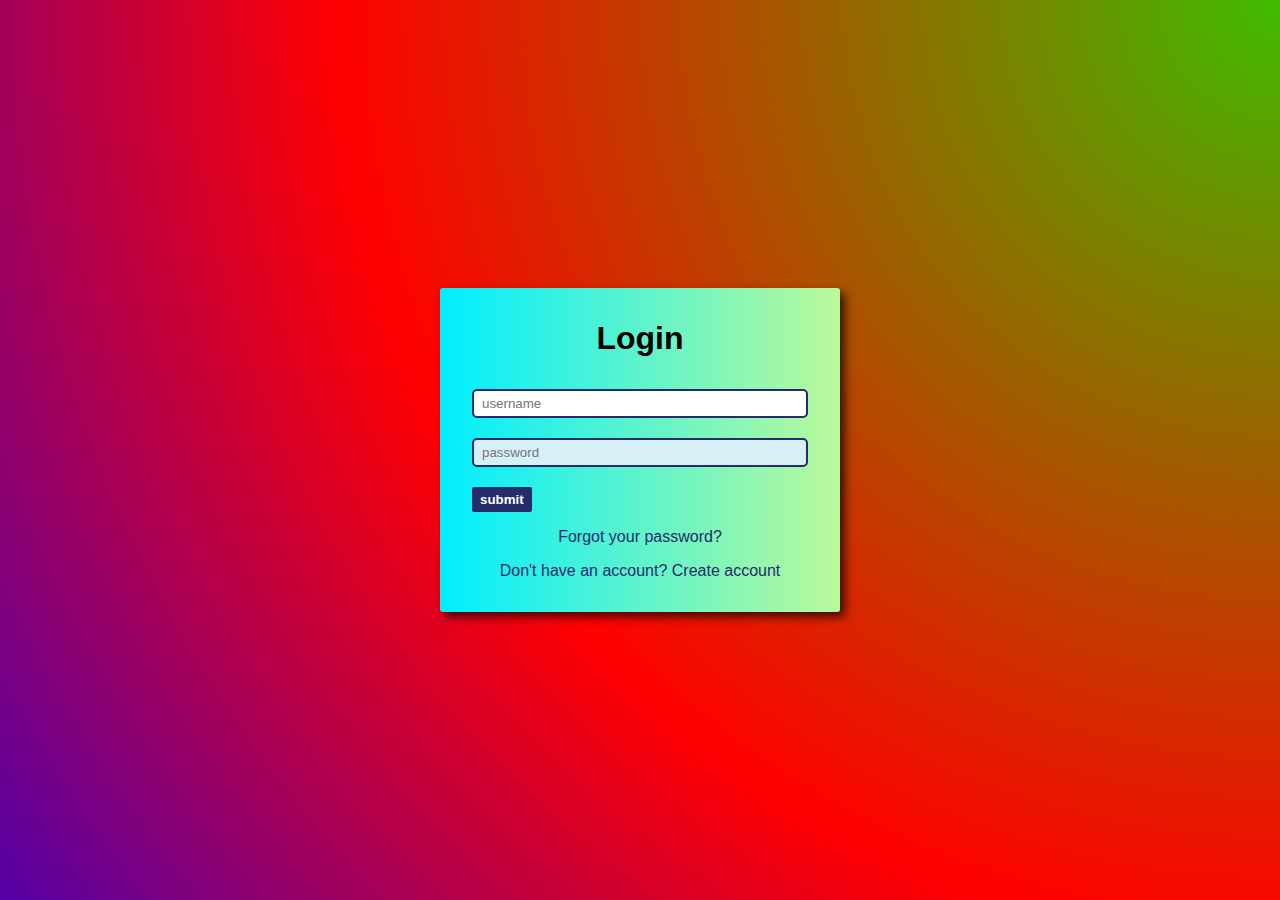
<file: index.html>
<!DOCTYPE html>
<html lang="en">

<head>
    <meta charset="UTF-8">
    <meta http-equiv="X-UA-Compatible" content="IE=edge">
    <meta name="viewport" content="width=device-width, initial-scale=1.0">
    <title>Document</title>
    <link rel="stylesheet" href="https://cdnjs.cloudflare.com/ajax/libs/animate.css/4.1.1/animate.min.css">
    <link rel="stylesheet" href="styles.css">
</head>

<body>
    <div class="container">
        <form class="form" novalidate id="login">
            <h1 class="form-title" >Login</h1>
            <div>
                <input id="loginInput" type="text" placeholder="username" autofocus required>
                <div class="msg-error">Please enter username</div>
            </div>
            <div>
                <input id="loginPassword" type="password" placeholder="password" required>
                <div class="msg-error">Please enter password</div>
            </div>   
            <button class="btn" type="submit">submit</button>
            <p class="form-text">
                <a href="#" class="form-link">Forgot your password?</a>
            </p>
            <p class="form-text">
                <a class="form-link" href="./" id="linkCreateAccount">Don't have an account? Create account</a>
            </p>
        </form>


        <form class="form2 hidden-form" novalidate id="createAccount">
            <h1 class="form-title">Create Account</h1>
            <div>    
                <div class="username_error">Username must be at least 8 characters in length</div>        
                <input id="createAccountInput" type="text" placeholder="username" autofocus required>
                <div class="msg-error">Please enter username</div>
              
            </div>
            <div>
                <input id="createAccountEmail" type="email" placeholder="email" required>
                <div class="msg-error">Please enter email</div>
            </div>
            <div>
                <input id="createAccountPassword" type="password" placeholder="password" required>
                <div class="msg-error">Please enter password</div>
            </div>
            <div>
                <input id="createAccountPassword2" type="password" placeholder="confirm password" required>
                <div class="msg-error">Please confirm password</div>
            </div>
            <button class="btn" type="submit">submit</button>
            <p class="form-text">
                <a class="form-link" href="./" id="linkLogin">Already have an account? Sign in</a>
            </p>
        </form>

    </div>
    <script src="script.js" type="text/javascript"></script>
</body>

</html>
</file>
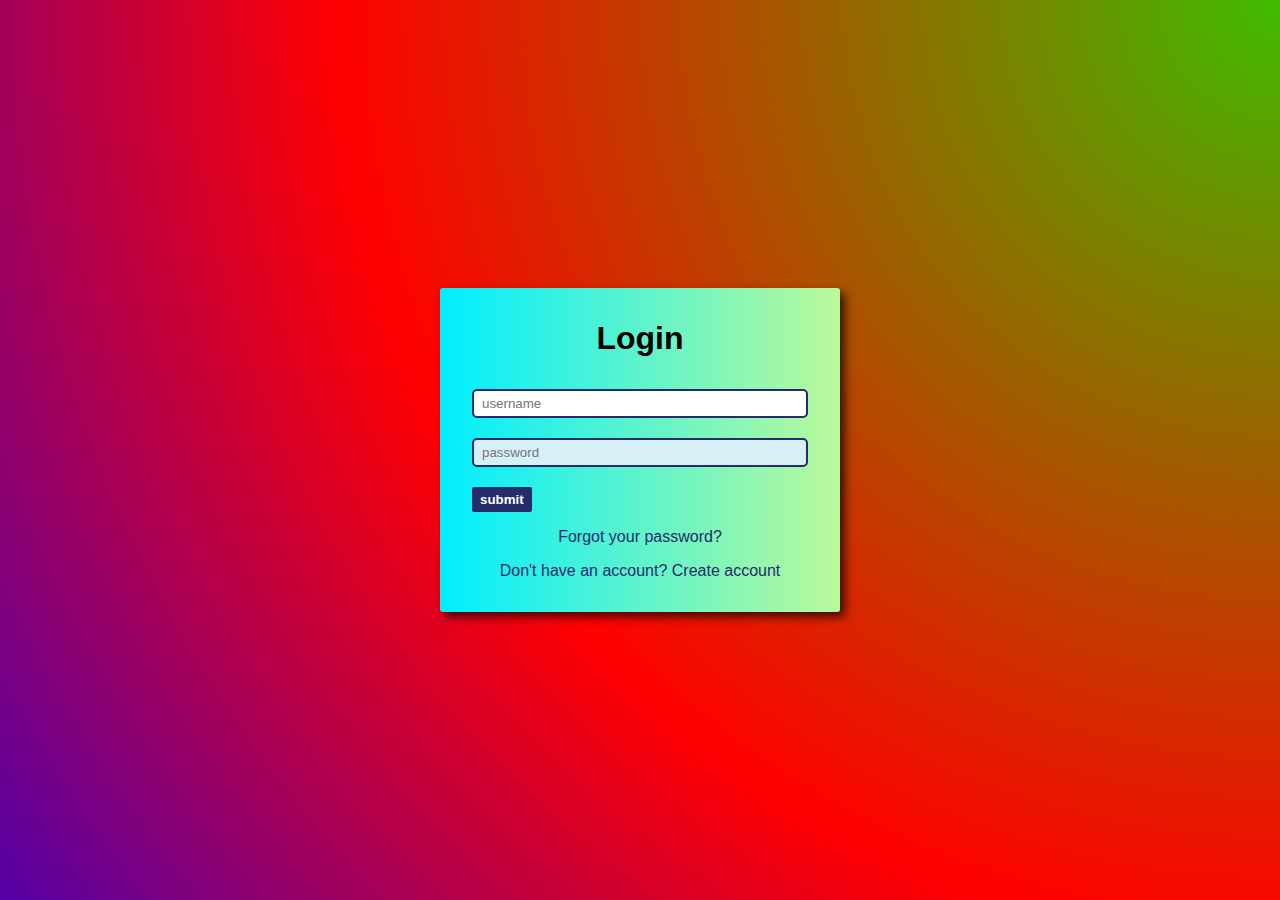
<file: forms/index.html>
<!DOCTYPE html>
<html lang="en">

<head>
    <meta charset="UTF-8">
    <meta http-equiv="X-UA-Compatible" content="IE=edge">
    <meta name="viewport" content="width=device-width, initial-scale=1.0">
    <title>Document</title>
    <link rel="stylesheet" href="styles.css">
</head>

<body>
    <div class="container">
        <form class="form" novalidate id="login">
            <h1 class="form-title" >Login</h1>
            <div>
                <input id="loginInput" type="text" placeholder="username" autofocus required>
                <div class="msg-error">Please enter username</div>
            </div>
            <div>
                <input id="loginPassword" type="password" placeholder="password" required>
                <div class="msg-error">Please enter password</div>
            </div>   
            <button class="btn" type="submit">submit</button>
            <p class="form-text">
                <a href="#" class="form-link">Forgot your password?</a>
            </p>
            <p class="form-text">
                <a class="form-link" href="./" id="linkCreateAccount">Don't have an account? Create account</a>
            </p>
        </form>


        <form class="form2 hidden-form" novalidate id="createAccount">
            <h1 class="form-title">Create Account</h1>
            <div>    
                <div class="username_error">Username must be at least 8 characters in length</div>        
                <input id="createAccountInput" type="text" placeholder="username" autofocus required>
                <div class="msg-error">Please enter username</div>
              
            </div>
            <div>
                <input id="createAccountEmail" type="email" placeholder="email" required>
                <div class="msg-error">Please enter email</div>
            </div>
            <div>
                <input id="createAccountPassword" type="password" placeholder="password" required>
                <div class="msg-error">Please enter password</div>
            </div>
            <div>
                <input id="createAccountPassword2" type="password" placeholder="confirm password" required>
                <div class="msg-error">Please confirm password</div>
            </div>
            <button class="btn" type="submit">submit</button>
            <p class="form-text">
                <a class="form-link" href="./" id="linkLogin">Already have an account? Sign in</a>
            </p>
        </form>

    </div>
    <script src="/script.js" type="text/javascript"></script>
</body>

</html>
</file>
<file: styles.css>
* {
    box-sizing: border-box;
}

body{
    --color-primary: #009579;
    --color-primary-dark: #007f67;
    --color-secondary: #252c6a;
    --border-radius: 4px;

    margin: 0;
    height: 100vh;
    display: flex;
    justify-content: center;
    align-items: center;
    background: radial-gradient(circle at right top, rgb(0, 250, 0) -20%, rgb(255, 0, 0) 60%, rgb(0, 0, 250) 120%);
    background-size: cover;
    font-family: sans-serif;
    font-size: 1em;
}

h1 {
    margin-top: 0;
}

.container {
    width: 400px;
    max-width: 400px;
    margin: 1rem;
    padding: 2rem;
    background: linear-gradient(to right, rgb(0, 238, 255), rgb(187, 249, 154));
    border-radius: 3px;
    box-shadow: 5px 5px 10px rgba(0, 0, 0, .7);
}

.form-title {
    text-align: center;
    margin-bottom: 2rem;
}

input {
    width: 100%;
    border-radius: 5px;
    padding: 5px 8px;
    background: rgb(215, 239, 246);
}

input:focus {
    background: white;
}

input[type="text"], input[type="password"], input[type="email"] {
    border: 2px solid var(--color-secondary);
    outline: none;
}    

input[type="text"]:valid, input[type="password"]:valid, input[type="email"]:valid{
    border-color: green;
}
input[type="text"].error, input[type="password"].error, input[type="email"].error{
    border-color: red;
}

.username_error {
    color: red;
    display: none;
    font-size: 14px;
}

.username_error.show-error {
    display: block;
}

.msg-error {
    color: red;
    display: none;
    font-size: 14px;
}

.msg-error.show {
    display: block;
}

.form > div, .form2 > div {
    margin-top: 20px;
}

.form-message {
    color: red;
}


.btn {
    background: var(--color-secondary);
    margin-top: 20px;
    border-radius: 2px;
    padding: 5px 8px;
    font-weight: bold;
    color: white;
    border: none;
    cursor: pointer;
}

.btn:hover {
    background: var(--color-primary-dark);
}

.btn:active {
    transform: scale(.95)
}

.hidden-form {
    display: none;
}

.form-text {
    text-align: center;
    margin-bottom: 0;
}

.form-link {
    text-decoration: none;
    color: var(--color-secondary);
}

.form-link:hover {
    color: var(--color-primary-dark);
    text-decoration: underline;
}
</file>
<file: forms/styles.css>
* {
    box-sizing: border-box;
}

body{
    --color-primary: #009579;
    --color-primary-dark: #007f67;
    --color-secondary: #252c6a;
    --border-radius: 4px;

    margin: 0;
    height: 100vh;
    display: flex;
    justify-content: center;
    align-items: center;
    background: radial-gradient(circle at right top, rgb(0, 250, 0) -20%, rgb(255, 0, 0) 60%, rgb(0, 0, 250) 120%);
    background-size: cover;
    font-family: sans-serif;
    font-size: 1em;
}

h1 {
    margin-top: 0;
}

.container {
    width: 400px;
    max-width: 400px;
    margin: 1rem;
    padding: 2rem;
    background: linear-gradient(to right, rgb(0, 238, 255), rgb(187, 249, 154));
    border-radius: 3px;
    box-shadow: 5px 5px 10px rgba(0, 0, 0, .7);
}

.form-title {
    text-align: center;
    margin-bottom: 2rem;
}

input {
    width: 100%;
    border-radius: 5px;
    padding: 5px 8px;
    background: rgb(215, 239, 246);
}

input:focus {
    background: white;
}

input[type="text"], input[type="password"], input[type="email"] {
    border: 2px solid var(--color-secondary);
    outline: none;
}    

input[type="text"]:valid, input[type="password"]:valid, input[type="email"]:valid{
    border-color: green;
}
input[type="text"].error, input[type="password"].error, input[type="email"].error{
    border-color: red;
}

.username_error {
    color: red;
    display: none;
    font-size: 14px;
}

.username_error.show-error {
    display: block;
}

.msg-error {
    color: red;
    display: none;
    font-size: 14px;
}

.msg-error.show {
    display: block;
}

.form > div, .form2 > div {
    margin-top: 20px;
}

.form-message {
    color: red;
}


.btn {
    background: var(--color-secondary);
    margin-top: 20px;
    border-radius: 2px;
    padding: 5px 8px;
    font-weight: bold;
    color: white;
    border: none;
    cursor: pointer;
}

.btn:hover {
    background: var(--color-primary-dark);
}

.btn:active {
    transform: scale(.95)
}

.hidden-form {
    display: none;
}

.form-text {
    text-align: center;
    margin-bottom: 0;
}

.form-link {
    text-decoration: none;
    color: var(--color-secondary);
}

.form-link:hover {
    color: var(--color-primary-dark);
    text-decoration: underline;
}
</file>
